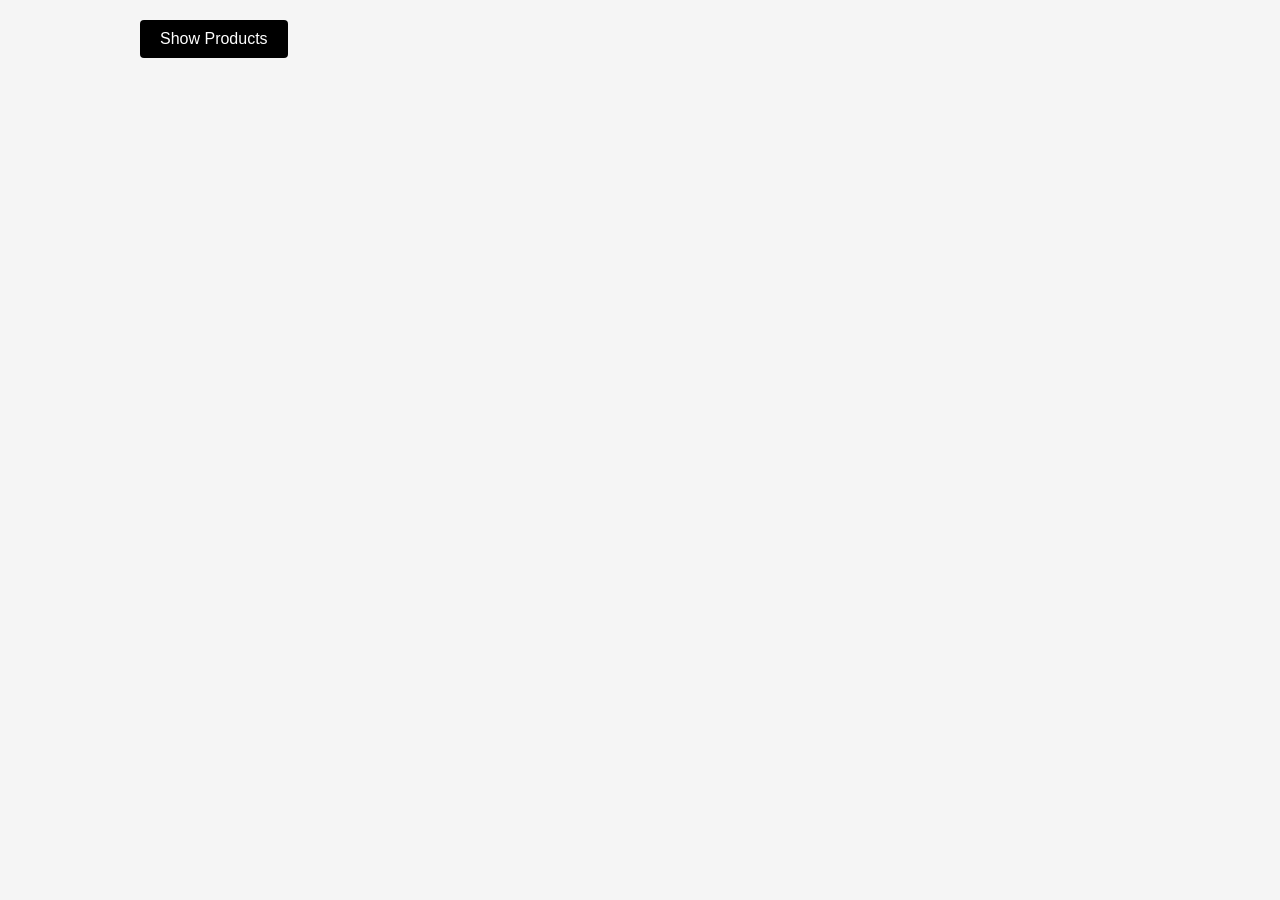
<file: task-03/index.html>
<!DOCTYPE html>
<html lang="en">
  <head>
    <meta charset="UTF-8" />
    <meta name="viewport" content="width=device-width, initial-scale=1.0" />
    <title>Task 3</title>
    <link rel="stylesheet" href="./style.css" />
  </head>
  <body>
    <div class="container">
      <!--
        ღილაკზე ხელის დაჭერის შემთხვევაში დახატეთ ის პროდუქტები რომელიც
        გაქვთ "products" მასივში (index.js ფაილში), ხოლო პროდუქტების დახატვის
        შემდეგ ღილაკი უნდა შეიცვალოს ტექსტი "Hide Poructs" და შესაბამისად
        დაჭერის შემთხვევაში უნდა დამალოთ პროდუქტების სია

        იხილით ვიდეო example.mp4
       -->
      <button id="toggleButton" class="button">Show Products</button>

      <div id="productList" class="product-list">
        <!-- <div class="card">
          <div class="card-header">
            <div class="product-info">
              <div class="avatar">
                <img src="https://fakeimg.pl/150x150" alt="LG OLED TV" />
              </div>
              <div class="product-name">
                <h3>LG OLED TV</h3>
                <p class="product-info">65-inch OLED 4K Smart TV</p>
              </div>
            </div>
          </div>
          <div class="card-content">
            <p class="product-id">Product ID: 1</p>
          </div>
        </div> -->
      </div>
    </div>
    <script src="./index.js" defer></script>
  </body>
</html>
</file>
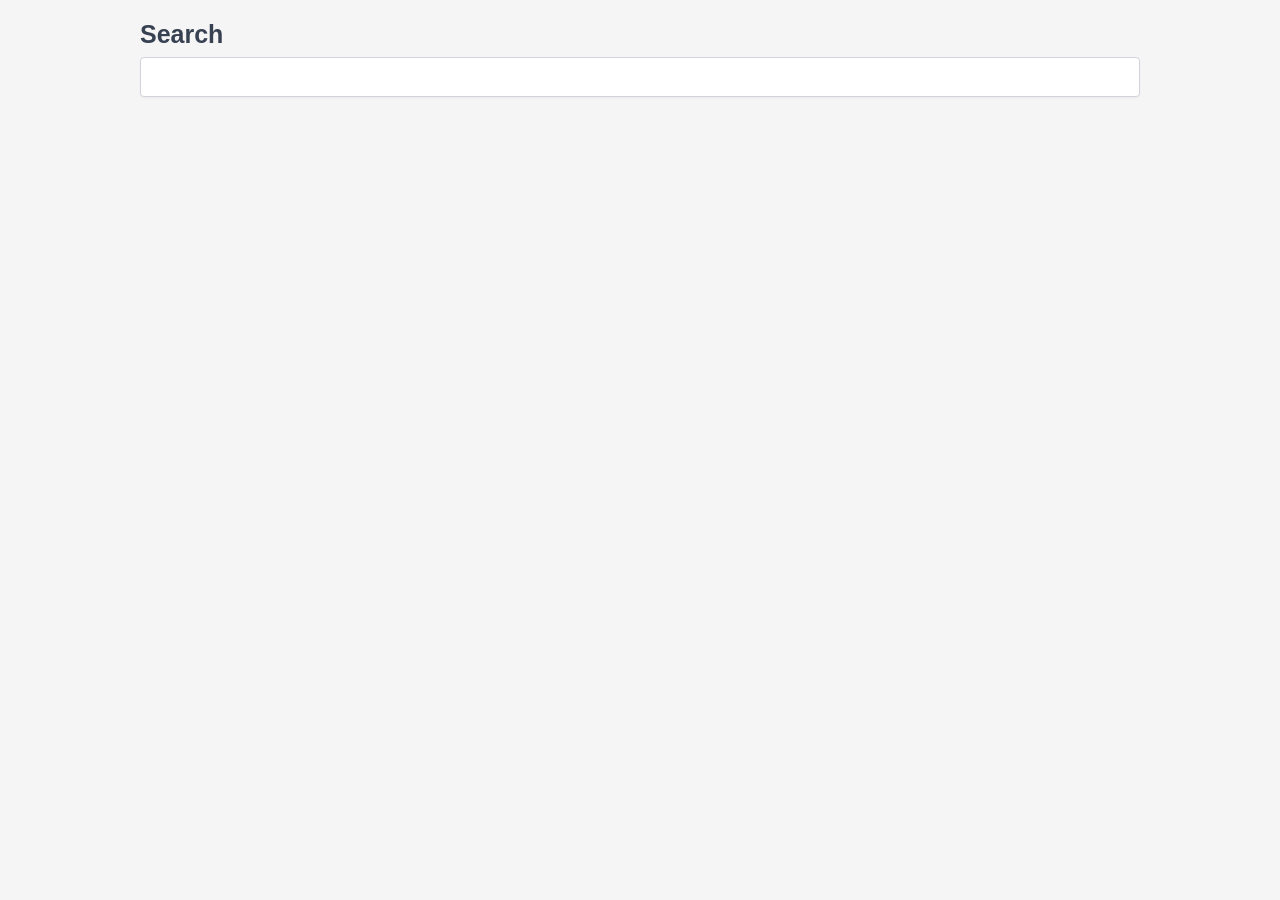
<file: task-04/index.html>
<!DOCTYPE html>
<html lang="en">
  <head>
    <meta charset="UTF-8" />
    <meta name="viewport" content="width=device-width, initial-scale=1.0" />
    <title>Task 3</title>
    <link rel="stylesheet" href="./style.css" />
</head>
  <body>
    <div class="container">
      <!--
        - გვერდის ჩატვირთვისას დახატეთ ყველა პროდუქტი რომელიც `index.js` ფაილიშია
        - `search` input-ის გამოყენებით უნდა შეგეძლოს პროდუქტების ძებნა
        - პროდუქტების ძებნა უნდა ხდებოდეს სახელის მიხედვით
        - ძიება უნდა ხდებოდეს დაბალ რეგისტრში (მაგ: "lg" უნდა მოიძიოს როგორც "LG")


        იხილით ვიდეო example.mp4
       -->
      <label class="search-label" for="search"> Search </label>
      <input id="search" class="search-input" />

      <div id="productList" class="product-list">
        <!-- <div class="card">
          <div class="card-header">
            <div class="user-info">
              <div class="avatar">
                <img src="https://fakeimg.pl/150x150" alt="John Doe" />
              </div>
              <div class="user-details">
                <h3>John Doe</h3>
                <p class="user-email">john@example.com</p>
              </div>
            </div>
          </div>
          <div class="card-content">
            <p class="user-id">User ID: 1</p>
          </div>
        </div> -->
      </div>
    </div>
    <script src="./index.js" defer></script>
  </body>
</html>
</file>
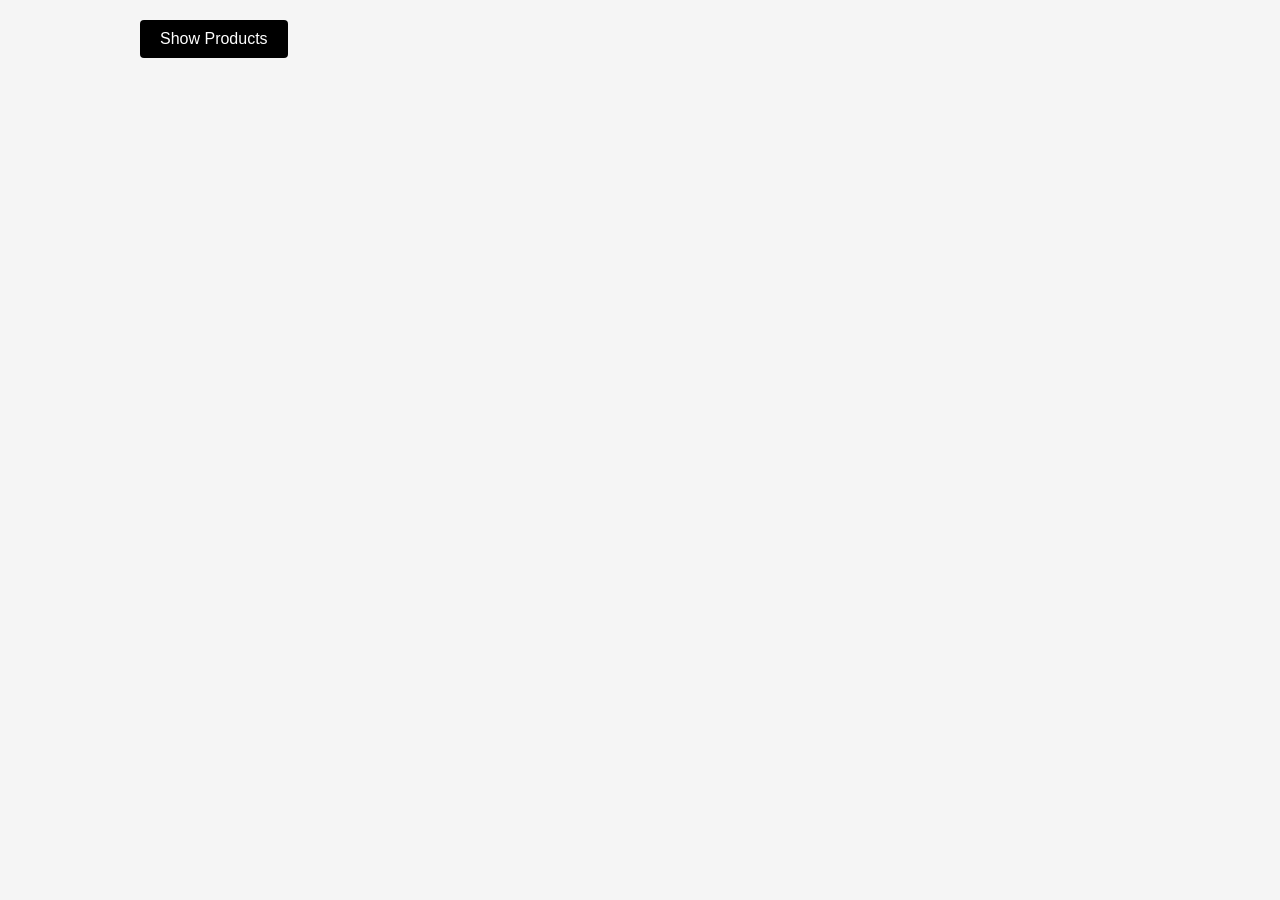
<file: index3.html>
<!DOCTYPE html>
<html lang="en">
  <head>
    <meta charset="UTF-8" />
    <meta name="viewport" content="width=device-width, initial-scale=1.0" />
    <title>Task 3</title>
    <link rel="stylesheet" href="styles3.css" />
  </head>
  <body>
    <div class="container">
      <!--
        ღილაკზე ხელის დაჭერის შემთხვევაში დახატეთ ის პროდუქტები რომელიც
        გაქვთ "products" მასივში (index.js ფაილში), ხოლო პროდუქტების დახატვის
        შემდეგ ღილაკი უნდა შეიცვალოს ტექსტი "Hide Poructs" და შესაბამისად
        დაჭერის შემთხვევაში უნდა დამალოთ პროდუქტების სია

        იხილით ვიდეო example.mp4
       -->
      <button id="toggleButton" class="button">Show Products</button>

      <div id="productList" class="product-list">
        <!-- <div class="card">
          <div class="card-header">
            <div class="product-info">
              <div class="avatar">
                <img src="https://fakeimg.pl/150x150" alt="LG OLED TV" />
              </div>
              <div class="product-name">
                <h3>LG OLED TV</h3>
                <p class="product-info">65-inch OLED 4K Smart TV</p>
              </div>
            </div>
          </div>
          <div class="card-content">
            <p class="product-id">Product ID: 1</p>
          </div>
        </div> -->
      </div>
    </div>
    <script src="task-03.js" defer></script>
  </body>
</html>
</file>
<file: task-03/style.css>
* {
  box-sizing: border-box;
  margin: 0;
  padding: 0;
  font-family: -apple-system, BlinkMacSystemFont, "Segoe UI", Roboto, Oxygen,
    Ubuntu, Cantarell, "Open Sans", "Helvetica Neue", sans-serif;
}

body {
  background-color: #f5f5f5;
  padding: 20px;
}

.container {
  max-width: 1000px;
  margin: 0 auto;
}

.button {
  background-color: black;
  color: white;
  border: none;
  padding: 10px 20px;
  border-radius: 4px;
  cursor: pointer;
  font-size: 16px;
  margin-bottom: 20px;
  transition: background-color 0.2s;
}

.button:hover {
  background-color: black;
}

.hidden {
  display: none;
}

.product-list {
  display: grid;
  grid-template-columns: 1fr;
  gap: 16px;
}

@media (min-width: 768px) {
  .product-list {
    grid-template-columns: 1fr 1fr;
  }
}

.card {
  background-color: white;
  border-radius: 8px;
  box-shadow: 0 2px 10px rgba(0, 0, 0, 0.1);
  overflow: hidden;
}

.card-header {
  padding: 16px 16px 8px 16px;
}

.card-content {
  padding: 8px 16px 16px 16px;
}

.product-info {
  display: flex;
  align-items: center;
  gap: 16px;
}

.avatar {
  width: 40px;
  height: 40px;
  border-radius: 50%;
  background-color: #e5e7eb;
  display: flex;
  align-items: center;
  justify-content: center;
  font-weight: bold;
  color: #4b5563;
  overflow: hidden;
}

.avatar img {
  width: 100%;
  height: 100%;
  object-fit: cover;
}

.product-name h3 {
  font-size: 18px;
  margin-bottom: 4px;
}

.prodcut-detail {
  font-size: 14px;
  color: #6b7280;
}

.product-id {
  font-size: 14px;
  color: #374151;
}
</file>
<file: task-04/style.css>
* {
  box-sizing: border-box;
  margin: 0;
  padding: 0;
  font-family: -apple-system, BlinkMacSystemFont, "Segoe UI", Roboto, Oxygen,
    Ubuntu, Cantarell, "Open Sans", "Helvetica Neue", sans-serif;
}

body {
  background-color: #f5f5f5;
  padding: 20px;
}

.container {
  max-width: 1000px;
  margin: 0 auto;
}

.button {
  background-color: black;
  color: white;
  border: none;
  padding: 10px 20px;
  border-radius: 4px;
  cursor: pointer;
  font-size: 16px;
  margin-bottom: 20px;
  transition: background-color 0.2s;
}

.button:hover {
  background-color: black;
}

.hidden {
  display: none;
}

.product-list {
  display: grid;
  grid-template-columns: 1fr;
  gap: 16px;
}

@media (min-width: 768px) {
  .product-list {
    grid-template-columns: 1fr 1fr;
  }
}

.card {
  background-color: white;
  border-radius: 8px;
  box-shadow: 0 2px 10px rgba(0, 0, 0, 0.1);
  overflow: hidden;
}

.card-header {
  padding: 16px 16px 8px 16px;
}

.card-content {
  padding: 8px 16px 16px 16px;
}

.product-info {
  display: flex;
  align-items: center;
  gap: 16px;
}

.avatar {
  width: 40px;
  height: 40px;
  border-radius: 50%;
  background-color: #e5e7eb;
  display: flex;
  align-items: center;
  justify-content: center;
  font-weight: bold;
  color: #4b5563;
  overflow: hidden;
}

.avatar img {
  width: 100%;
  height: 100%;
  object-fit: cover;
}

.product-name h3 {
  font-size: 18px;
  margin-bottom: 4px;
}

.prodcut-detail {
  font-size: 14px;
  color: #6b7280;
}

.product-id {
  font-size: 14px;
  color: #374151;
}

.search-label {
  font-size: 25px;
  color: #374151;
  margin-bottom: 8px;
  display: block;
  font-weight: bold;
}

.search-input {
  width: 100%;
  padding: 10px 12px;
  border: 1px solid #d1d5db;
  border-radius: 4px;
  font-size: 16px;
  color: #374151;
  background-color: white;
  box-shadow: 0 1px 2px rgba(0, 0, 0, 0.05);
  transition: border-color 0.2s, box-shadow 0.2s;
  margin-bottom: 18px;

  &:focus {
    outline: none;
    border-color: black;
    box-shadow: 0 0 0 3px rgba(0, 0, 0, 0.3);
  }
}
</file>
<file: styles3.css>
* {
    box-sizing: border-box;
    margin: 0;
    padding: 0;
    font-family: -apple-system, BlinkMacSystemFont, "Segoe UI", Roboto, Oxygen,
      Ubuntu, Cantarell, "Open Sans", "Helvetica Neue", sans-serif;
  }
  
  body {
    background-color: #f5f5f5;
    padding: 20px;
  }
  
  .container {
    max-width: 1000px;
    margin: 0 auto;
  }
  
  .button {
    background-color: black;
    color: white;
    border: none;
    padding: 10px 20px;
    border-radius: 4px;
    cursor: pointer;
    font-size: 16px;
    margin-bottom: 20px;
    transition: background-color 0.2s;
  }
  
  .button:hover {
    background-color: black;
  }
  
  .hidden {
    display: none;
  }
  
  .product-list {
    display: grid;
    grid-template-columns: 1fr;
    gap: 16px;
  }
  
  @media (min-width: 768px) {
    .product-list {
      grid-template-columns: 1fr 1fr;
    }
  }
  
  .card {
    background-color: white;
    border-radius: 8px;
    box-shadow: 0 2px 10px rgba(0, 0, 0, 0.1);
    overflow: hidden;
  }
  
  .card-header {
    padding: 16px 16px 8px 16px;
  }
  
  .card-content {
    padding: 8px 16px 16px 16px;
  }
  
  .product-info {
    display: flex;
    align-items: center;
    gap: 16px;
  }
  
  .avatar {
    width: 40px;
    height: 40px;
    border-radius: 50%;
    background-color: #e5e7eb;
    display: flex;
    align-items: center;
    justify-content: center;
    font-weight: bold;
    color: #4b5563;
    overflow: hidden;
  }
  
  .avatar img {
    width: 100%;
    height: 100%;
    object-fit: cover;
  }
  
  .product-name h3 {
    font-size: 18px;
    margin-bottom: 4px;
  }
  
  .prodcut-detail {
    font-size: 14px;
    color: #6b7280;
  }
  
  .product-id {
    font-size: 14px;
    color: #374151;
  }
</file>
